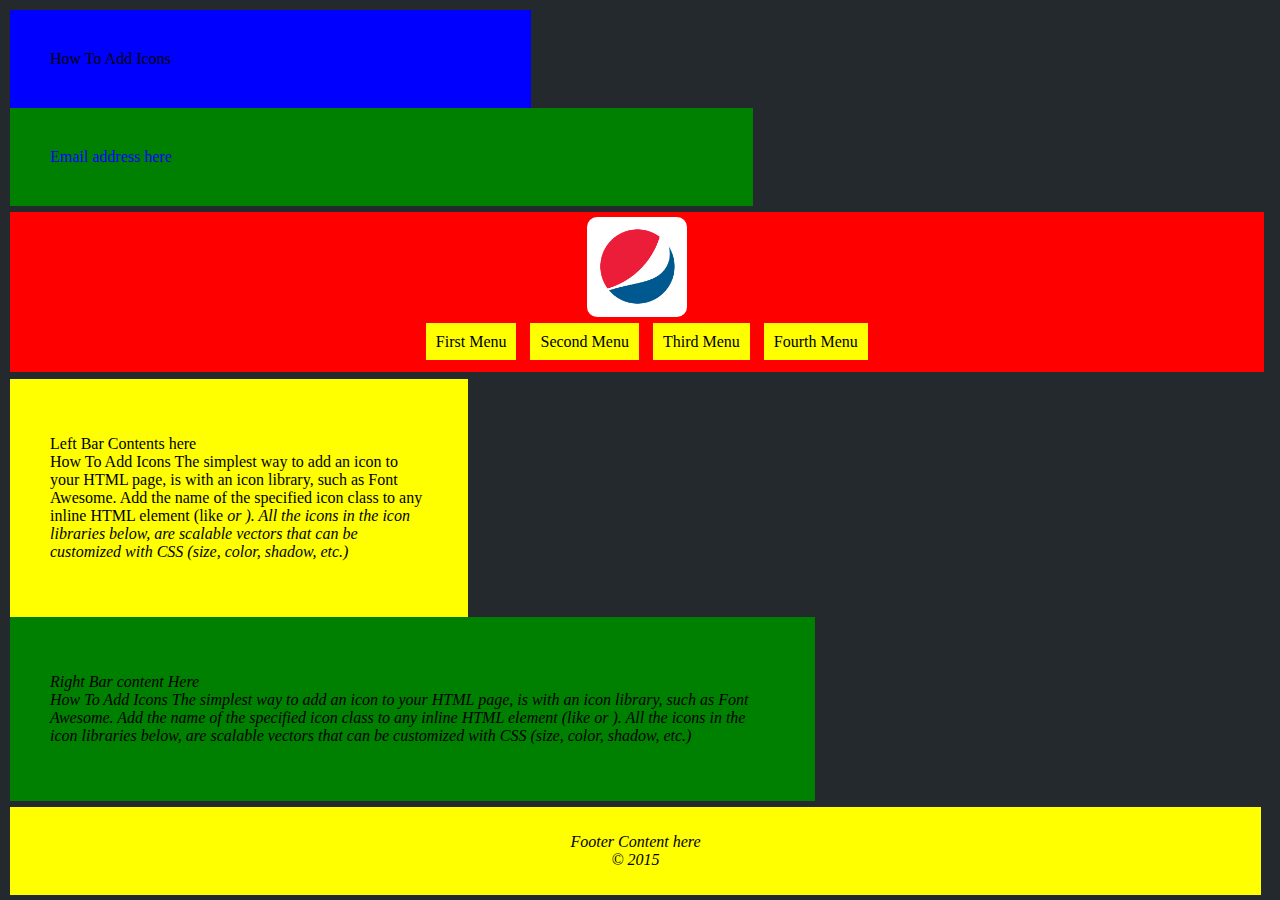
<file: web tutorials/week 3/index.html>
<html>
<head>
<!-- css link -->
	<link rel="stylesheet" type="text/css" href="main.css">
<title> Create a web page using float properties </title>
</head>
<body>
<!-- header -->
	<header>
		<div class="logo"> How To Add Icons </div>
		<div class="email"> Email address here</div>
		<div class="clear"></div>

	</header>
	<!--nav bar -->
	<nav>
	<img src="pepsi.png"></div>
		<ul>
			<li>First Menu</li>
			<li>Second Menu</li>
			<li>Third Menu</li>
			<li>Fourth Menu</li>
		</ul>
	</nav>
	<div class="clear"></div>
	<!--container part here -->
	<section>
		<div class="leftbar">
			<p>Left Bar Contents here
			<br>
			  
				How To Add Icons
				The simplest way to add an icon to your HTML page, is with an icon library, such as Font Awesome.

				Add the name of the specified icon class to any inline HTML element (like <i> or <span>).

				All the icons in the icon libraries below, are scalable vectors that can be customized with CSS (size, color, shadow, etc.)
			</p>
		</div>
		<div class="rightbar">
			<p>Right Bar content Here
			<br>
			  
				How To Add Icons
				The simplest way to add an icon to your HTML page, is with an icon library, such as Font Awesome.

				Add the name of the specified icon class to any inline HTML element (like <i> or <span>).

				All the icons in the icon libraries below, are scalable vectors that can be customized with CSS (size, color, shadow, etc.)
			</p>
	</section>
	
	</div>
	<div class="clear"></div>
	<footer>
	<p>Footer Content here <br>&copy; 2015
	</p>
	</footer>
</body>
</html>
</file>
<file: web tutorials/week 3/main.css>
body{
	background-color:24292E;
	margin:10px;
	
}
header{
	width:100%;
	margin-bottom:0.5%;

}
.logo{
	padding:40px;
	background-color:0000FF;
	float:left;
	width:35%;
	
}

.email{
	float:left;
	width:52.6%;
	padding:40px;
	background-color:008000;
	color:0000FF;
}
.clear{
	clear:both;
}
nav{
	text-align:center;
	width:98.7%;
	padding:5px;
	background-color:red;
	margin-bottom:0.5%;
	
}
nav img{
	border-radius:10px;
	width:100px;
	height:100px;
}
ul{
	
	margin-left:-30px;
}
li{
	background-color:yellow;
	display:inline;
	padding:10px;
	color:black;
	margin-left:10px;
}
section{
	width:100%;
	margin-bottom:0.5%;
}
.leftbar{
	float:left;
	width:30%;
	padding:40px;
	background-color:FFFF00;
}

.rightbar{
	float:left;
	padding:40px;
	background-color:008000;
	width:57.5%;
}
footer{
	text-align:center;
	margin-top:0.5%;
	width:97.7%;
	background-color:yellow;
	float:left;
	padding:10px;
}
</file>
